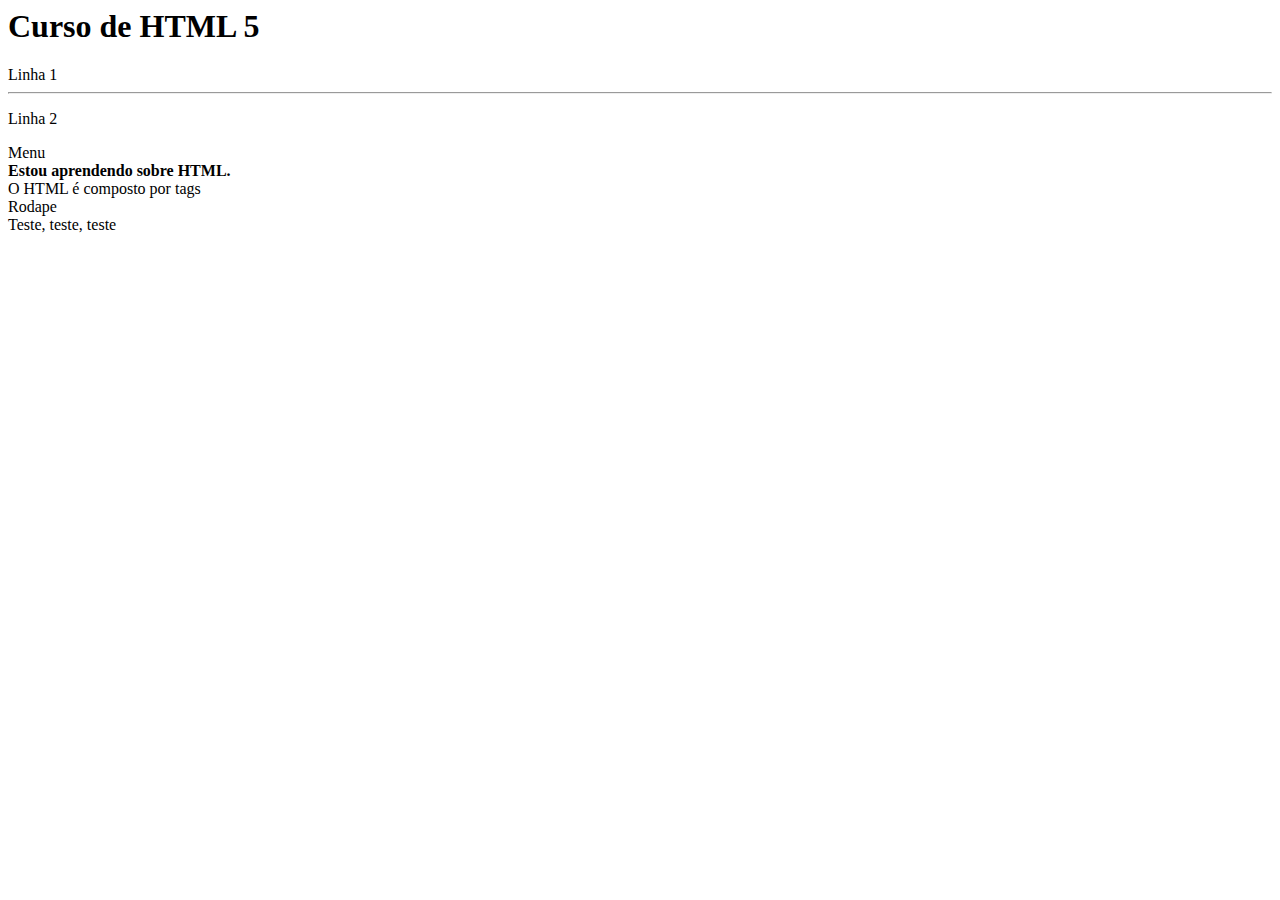
<file: 1.HTML/index.html>
<html>
	<head>
		<title> Olá mundo!</title>
	</head>
    <header><h1> Curso de HTML 5 </h1></header>
    Linha 1<hr>
    <p> Linha 2</p>
    
    <nav>Menu</nav>
    <section><b>Estou aprendendo sobre HTML.</b><br> O HTML é composto por tags</section>
    <footer>Rodape</footer>
	
	<body>
	Teste, teste, teste
	</body>
</html>
</file>
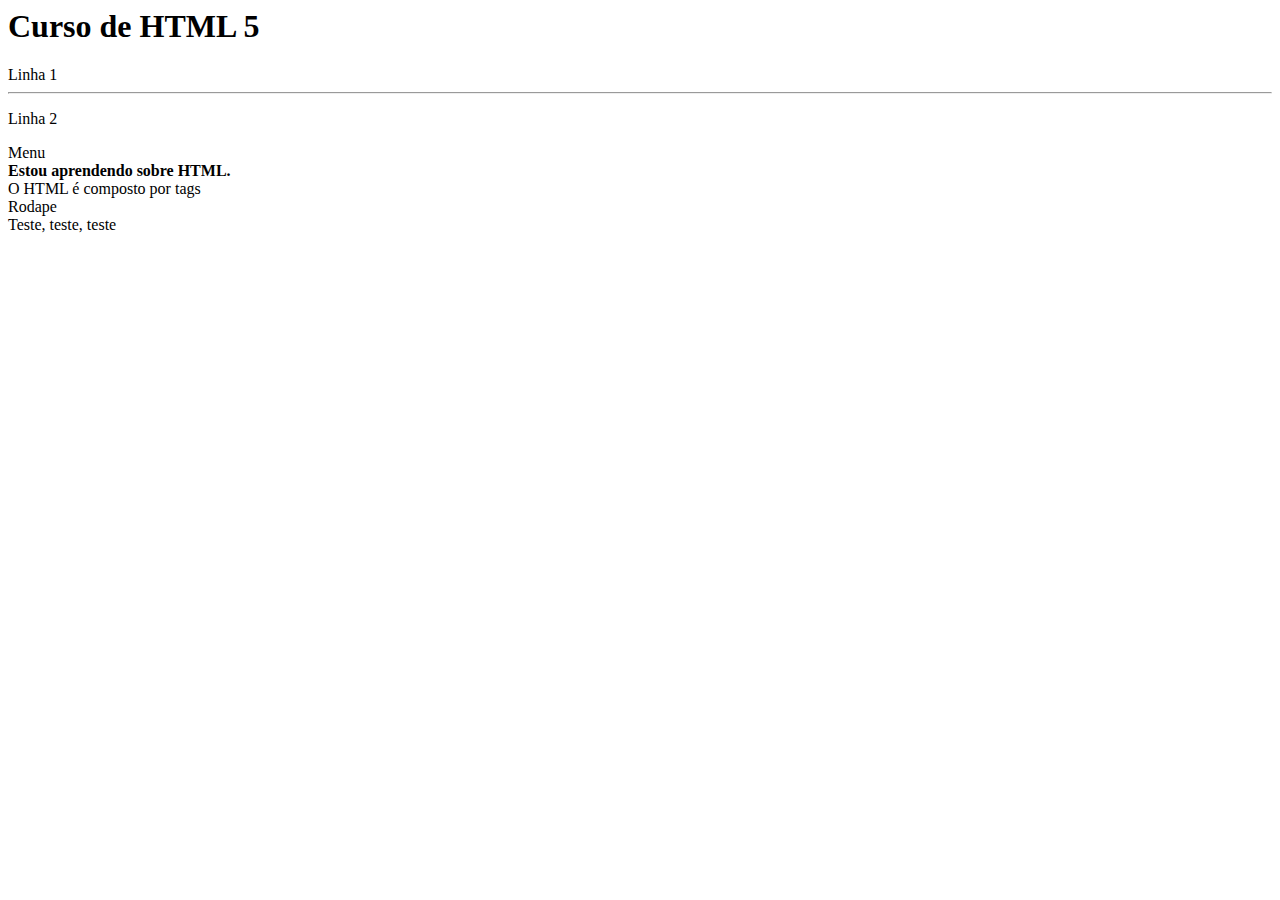
<file: src/HTML/index.html>
<html lang="pt-BR">

<head>
    <meta charset="utf-8">
    <title> Olá mundo!</title>
    <script src="../js/operacoes-aritmeticas.js"></script>
</head>
<header>
    <h1> Curso de HTML 5 </h1>
</header>
Linha 1
<hr>
<p> Linha 2</p>
<script>
    alert("Deu certo")
</script>
<nav>Menu</nav>
<section><b>Estou aprendendo sobre HTML.</b><br> O HTML é composto por tags</section>
<footer>Rodape</footer>

<body>
    Teste, teste, teste
</body>

</html>
</file>
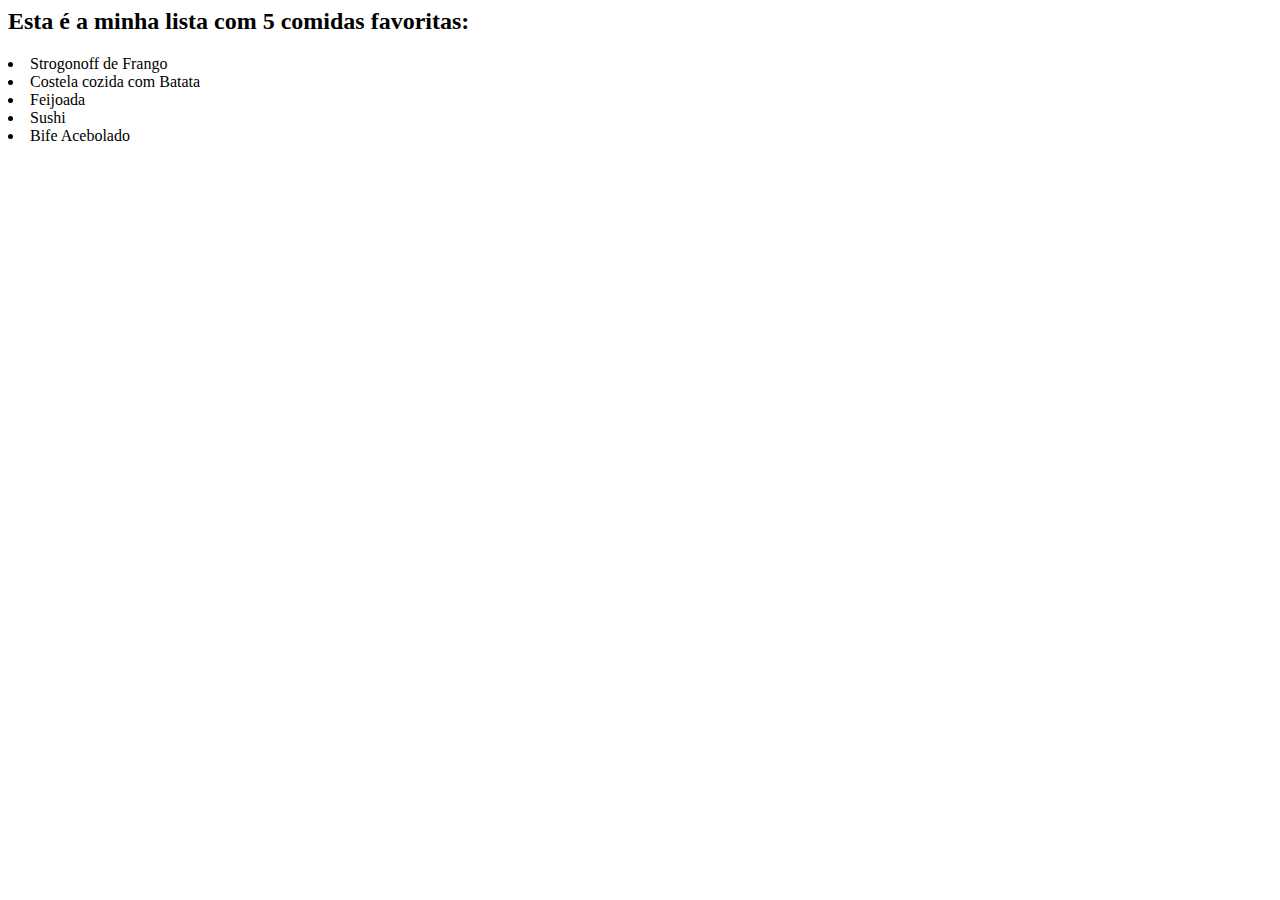
<file: 1.HTML/comida.html>
<html>
  <head>
    <title>Comida</title>
  </head>
  <body>
    <header><h2>Esta é a minha lista com 5 comidas favoritas:</h2></header>
    <section>
      <li>Strogonoff de Frango</li>
      <li>Costela cozida com Batata</li>
      <li>Feijoada</li>
      <li>Sushi</li>
      <li>Bife Acebolado</li>
    </section>
  </body>
</html>
</file>
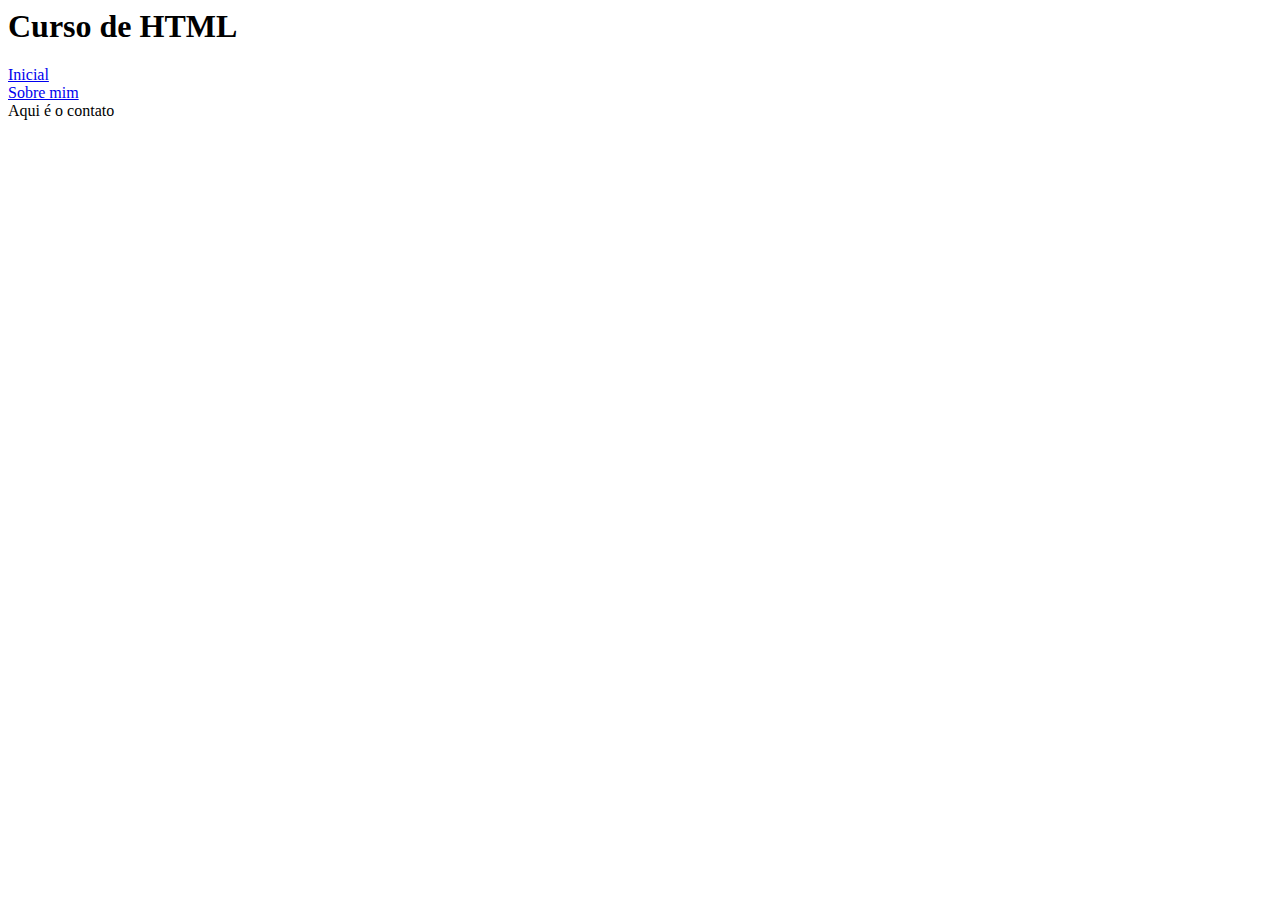
<file: 1.HTML/contato.html>
<html>
    <head>
        <title>Contato</title>
    </head>
    <body>
        <header><h1>Curso de HTML</h1></header>
        <nav>
            <a href='index.html'>Inicial</a><br>
            <a href='sobremim.html'>Sobre mim</a><br>
        </nav>
        <section>Aqui é o contato</section>
        <footer></footer>
    </body>
</html>
</file>
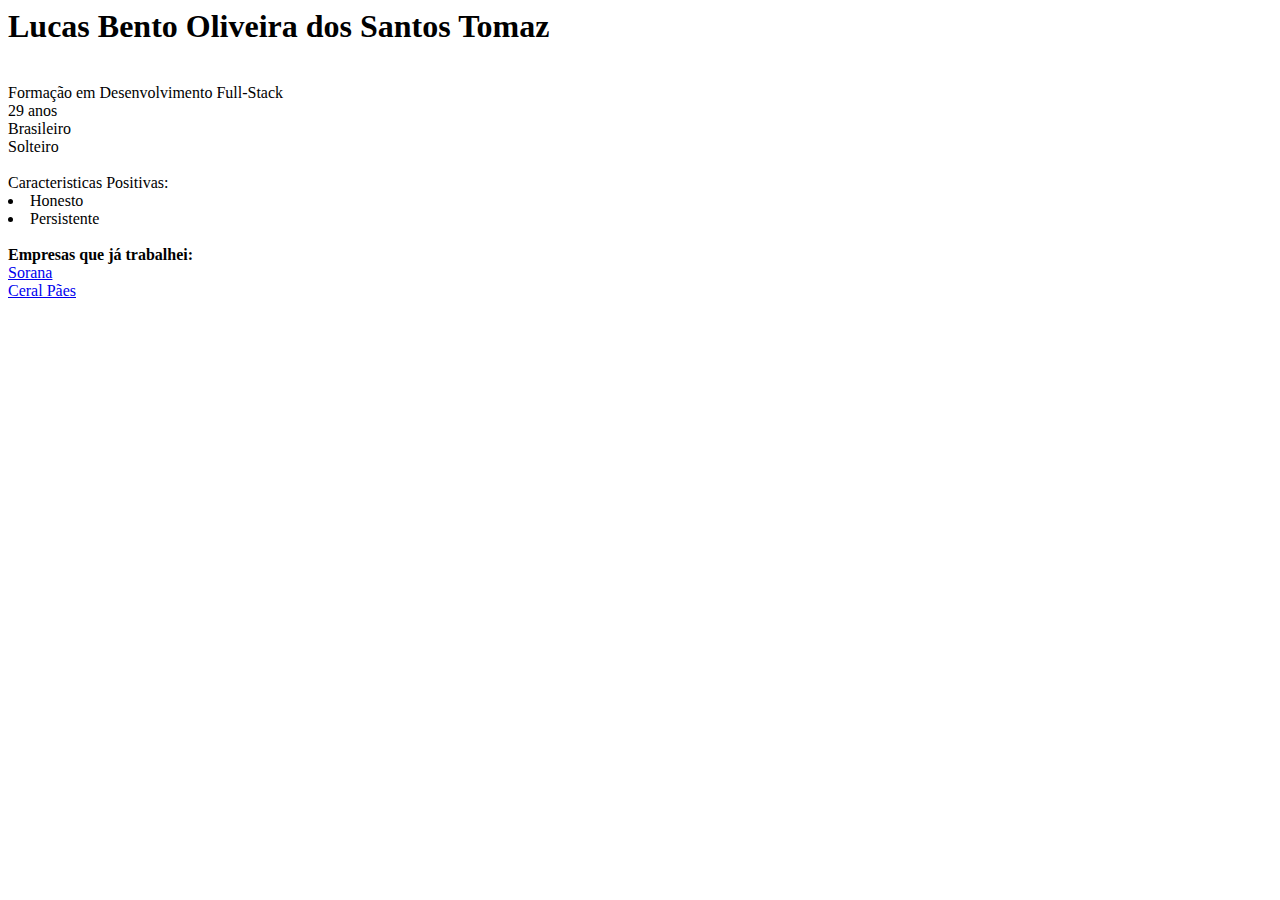
<file: 1.HTML/curriculo.html>
<html>
    <head>
        <title>Curriculo</title>
        <meta charset="UTF-8">
    </head>
    <body>
        <header><h1>Lucas Bento Oliveira dos Santos Tomaz</h1></header><br>
        <section>
          Formação em Desenvolvimento Full-Stack<br>
          29 anos<br>
          Brasileiro<br>
          Solteiro<br>
        </section><br>
    </body>
    <section>Caracteristicas Positivas:
      <li>Honesto</li>
      <li>Persistente</li>
    </section><br>
    <footer>
      <nav>
        <b>Empresas que já trabalhei:</b><br>
        <a href='https://www.soranavw.com.br/'>Sorana</a><br>
        <a href='https://www.linkedin.com/company/cereal-paes-especiais/about/'>Ceral Pães</a><br>
      </nav>
    </footer>

</html>
</file>
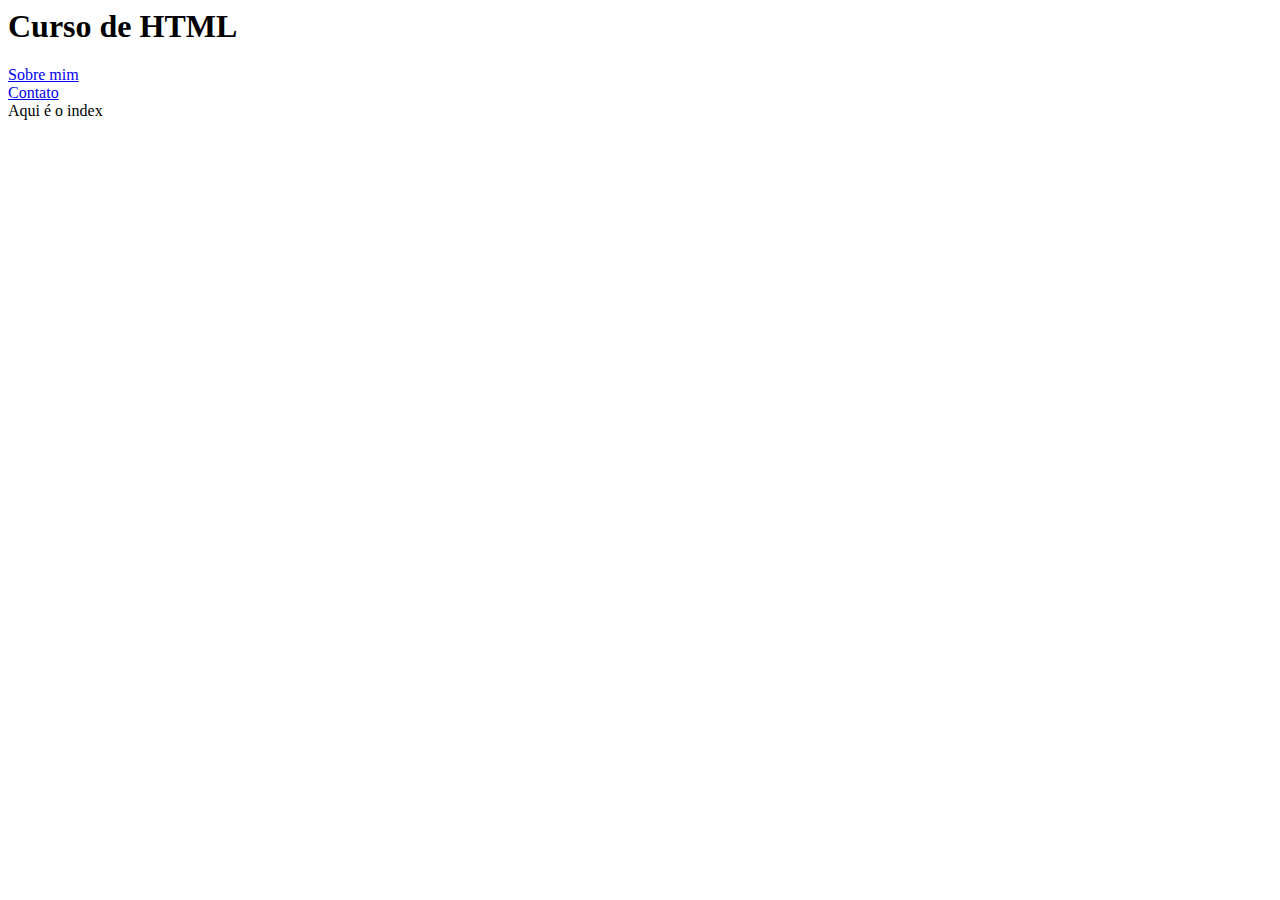
<file: 1.HTML/index2.html>
<html>
    <head>
        <title>Index</title>
    </head>
    <body>
        <header><h1>Curso de HTML</h1></header>
        <nav>
            <a href='sobremim.html'>Sobre mim</a><br>
            <a href='contato.html'>Contato</a><br>
        </nav>
        <section>Aqui é o index</section>
        <footer></footer>
    </body>
</html>
</file>
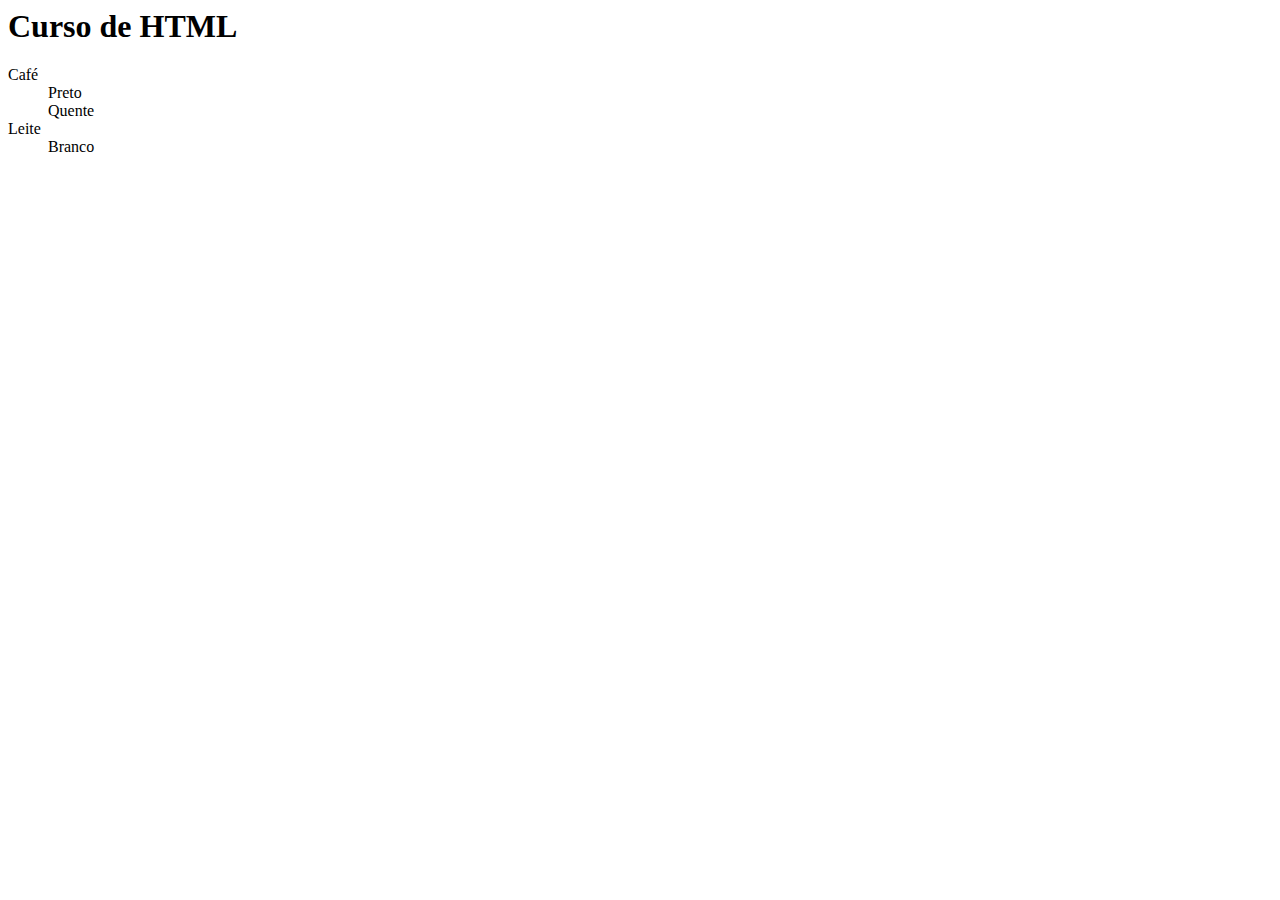
<file: 1.HTML/listas.html>
<html>
    <head>
        <title>Listas</title>
    </head>
    <body>
        <header><h1>Curso de HTML</h1></header>
        <nav></nav>
        <section>
            <dl>
                <dt>Café</dt>
                    <dd>Preto</dd>
                    <dd>Quente</dd>
                <dt>Leite</dt>
                    <dd>Branco</dd>
            </dl>
        </section>
        <footer></footer>
    </body>
</html>
</file>
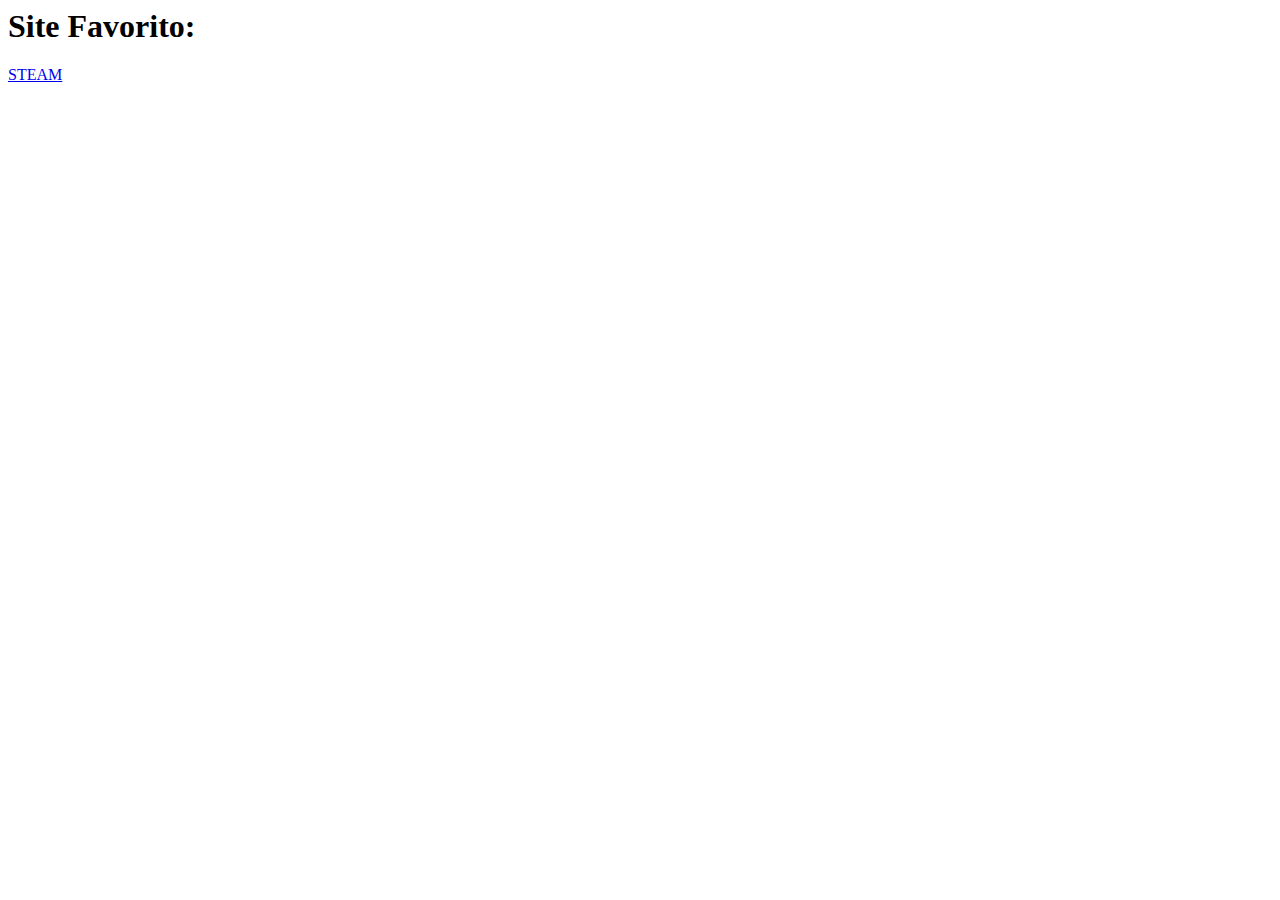
<file: 1.HTML/sitefav.html>
<html>
  <head>
    <title>Site Favorito</title>
  </head>
  <body>
    <header><h1>Site Favorito:</h1></header>
    <nav>
      <a href="https://store.steampowered.com/?l=portuguese">STEAM</a>
    </nav>
  </body>
</html>
</file>
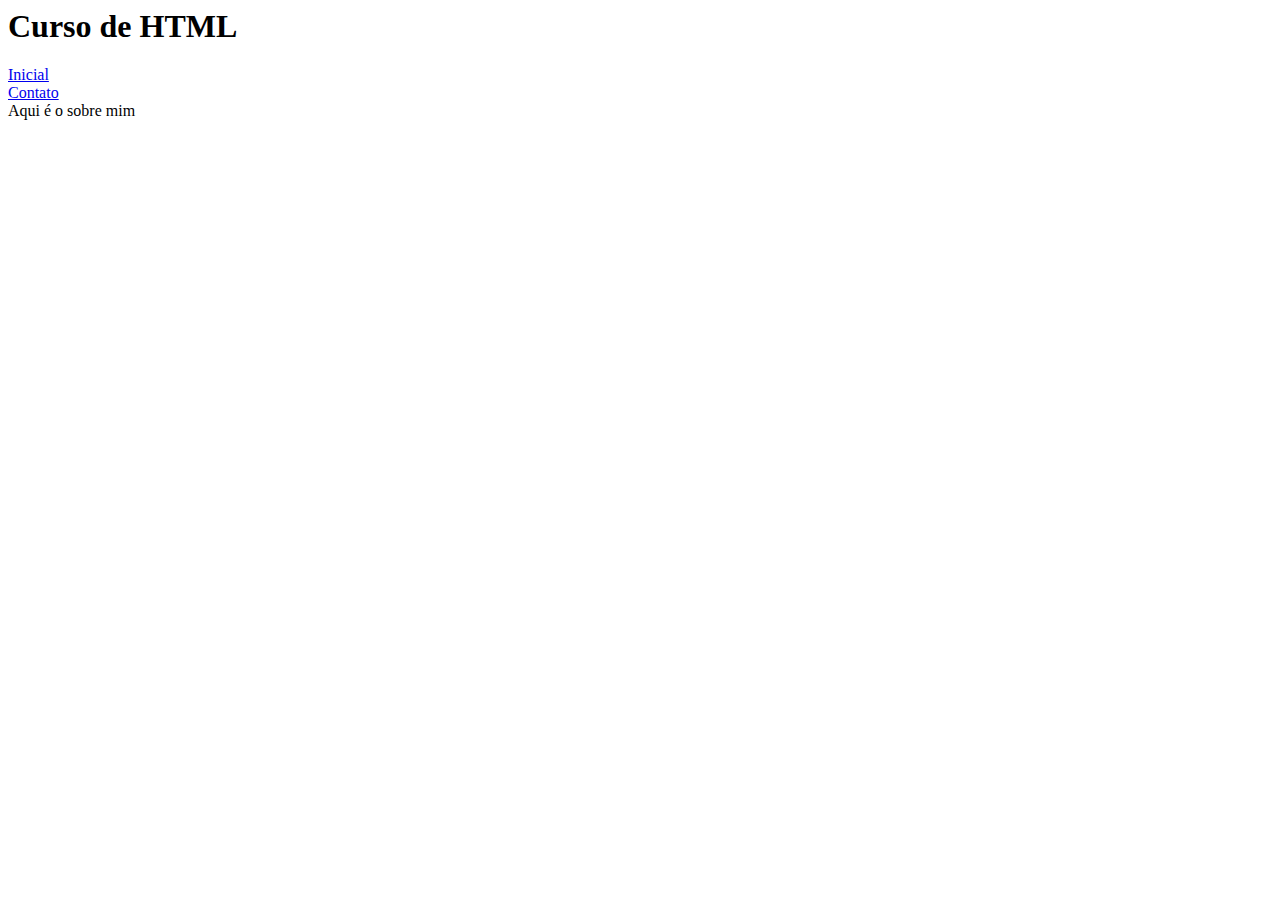
<file: 1.HTML/sobremim.html>
<html>
    <head>
        <title>Sobre mim</title>
    </head>
    <body>
        <header><h1>Curso de HTML</h1></header>
        <nav>
            <a href='index.html'>Inicial</a><br>
            <a href='contato.html'>Contato</a><br>
        </nav>
        <section>Aqui é o sobre mim</section>
        <footer></footer>
    </body>
</html>
</file>
